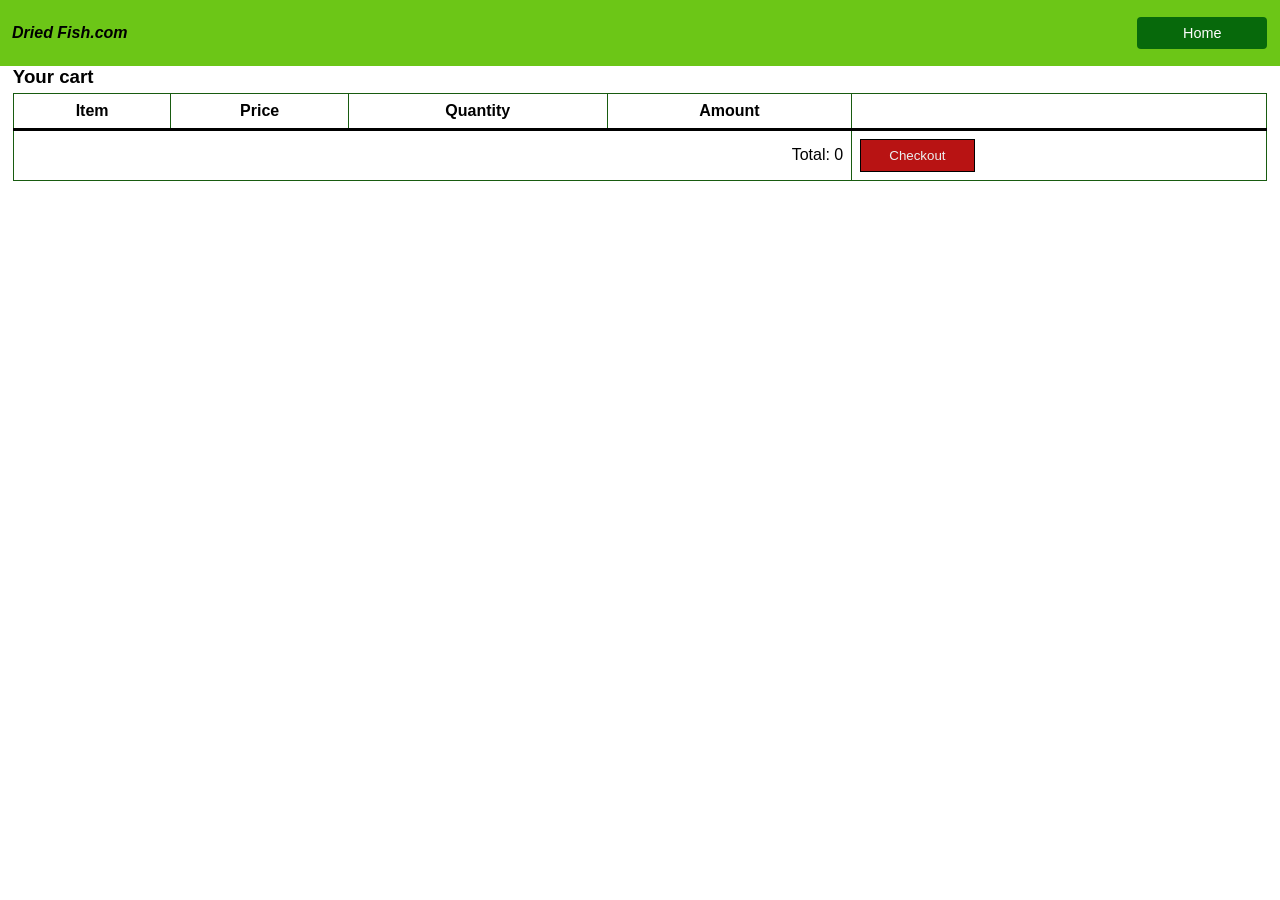
<file: cart.html>
<!DOCTYPE html>
<html lang="en">
  <head>
    <!-- Required meta tags -->
    <meta charset="utf-8" />
    <meta name="viewport" content="width=device-width, initial-scale=1" />
    <title>Offline e-commerce</title>
    <link rel="stylesheet" href="styles/style.css" />
    <script src="scripts/jquery-3.7.1.js"></script>
    <script src="scripts/data.js"></script>
    <link rel="stylesheet" href="node_modules/font-awesome/css/font-awesome.css">
    <script src="scripts/cart.js"></script>
  </head>
  <body>
    <nav class="navigationbar">
        <span class="brand">Dried Fish.com</span>
      <ul class="nav">
        <li><a href="index.html">Home</a></li>
       
        
      </ul>
    </nav>
    <main class="container">
     <h3>Your cart</h3>
        <table class="table mt">
            <thead>
                <tr>
                    <th>Item</th>
                    <th>Price</th>
                    <th>Quantity</th>
                    <th>Amount</th>
                    <th></th>
                </tr>
            </thead>
            <tbody id="cartbody">

            </tbody>
        </table>
        
    </main>
  </body>
</html>
</file>
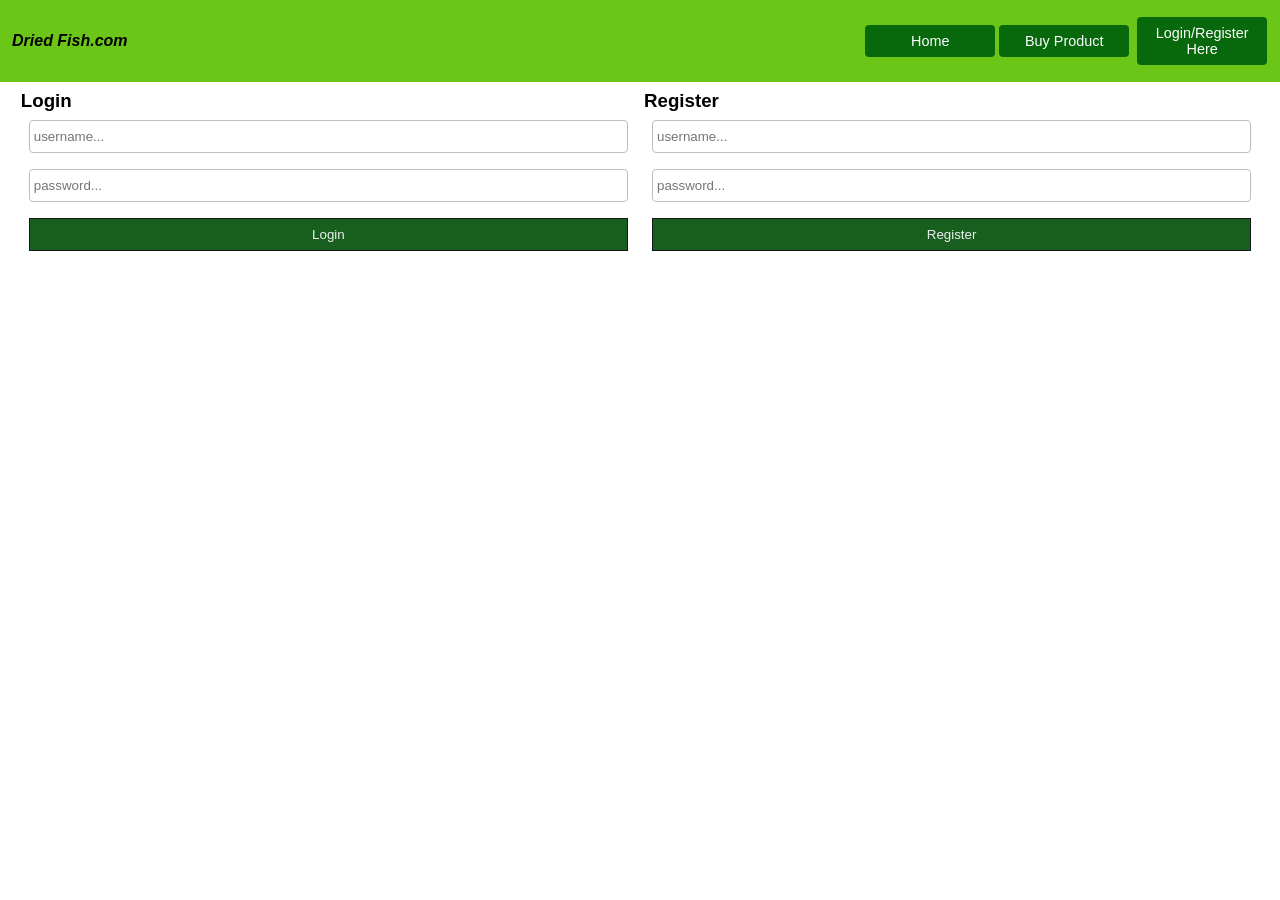
<file: login-register.html>
<!DOCTYPE html>
<html lang="en">
  <head>
    <!-- Required meta tags -->
    <meta charset="utf-8" />
    <meta name="viewport" content="width=device-width, initial-scale=1" />
    <title>Offline e-commerce</title>
    <link rel="stylesheet" href="styles/style.css" />
    <script src="scripts/jquery-3.7.1.js"></script>
    <script src="scripts/jquery.validate.js"></script>
    <script src="scripts/login-register.js"></script>
  </head>
  <body>
    <nav class="navigationbar">
      <span class="brand">Dried Fish.com</span>
      <ul class="nav">
        <li><a href="index.html">Home</a></li>
        <li><a href="buyproducts.html">Buy Product</a></li>
        <li><a href="admin.html" id="admin">Admin</a></li>
        <li><a href="login-register.html" id="login">Login/Register Here</a></li>
      </ul>
    </nav>
    <main class="container">
    <div class="c1-1">
        <div >
            <h3>Login</h3>
            <form id="frm-login">
                <div class="c1">
                    <input placeholder="username..." id="lusername" class="input" required />
                </div>
                <div class="c1">
                    <input type="password" placeholder="password..." id="lpassword" class="input" required />
                </div>
                <div class="c1">
                    <button  class="btn-primary" type="button" id="login-btn">Login</button>
                </div>
            </form>
        </div>
        <div>
            <h3>Register</h3>
            <form id="frm-register">
                <div class="c1">
                    <input placeholder="username..." id="rusername" class="input" required />
                </div>
                <div class="c1">
                    <input type="password" placeholder="password..." id="rpassword" class="input" required />
                </div>
                <div class="c1">
                    <button class="btn-primary" type="button" id="register-btn">Register</button>
                </div>
            </form>
        </div>
    </div>
    </main>
  </body>
</html>
</file>
<file: styles/style.css>
*
{
    box-sizing: border-box;
    padding:0;
    margin: 0;;
}
body 
{
    font-family: 'Segoe UI', Sans-Serif;
}
.container
{
    display: block;
    width: 98%;
    margin: 0 auto;
}
.navigationbar 
{
    display: flex;
    flex-direction: row;
    justify-content: space-between;
    align-items: center;
    padding: .75rem .25rem;
    background-color: #6cc617;
    color: #FFFFFF;
}
.brand
{
    font-weight: 900;
    padding-left: .5rem;
    font-style: italic;
    font-family: Verdana, sans-serif;
    color: black;
}
.nav
{
    list-style: none;
    display: flex;
    flex-direction: row;
    justify-content: flex-start;
    align-items: center;
    padding: .30rem .30rem;
}
.nav a
{
    display: inline-block;
    width: 130px;
    text-decoration: none;
    text-align: center;
    padding: .5rem .25rem;
    background-color: #07690b;
    border-radius: .25rem;
    color: #FFFFFF;
    font-size: .900rem;
    
}
.nav li
{
    margin-right: .25rem;
}
.nav a:hover
{
    background-color: #0a0909;
}
.nav li button
{
    padding: .5rem .5rem;
    background-color: #a31748;
    border-top-right-radius:.25rem;
    border-bottom-right-radius:.25rem;
    border-top-left-radius: 0;
    border-bottom-left-radius: 0;
    border-left-width:0;
    color: #FFFFFF;
}
.content-items{
    box-sizing: border-box;
    padding:0;
    margin: 0;;
    width: 100%;
    height: 100vh;
    background-size: cover;
    background-position: center;
}
.products {
    width: 100%;
    display: flex;
    justify-content: flex-start;
    flex-wrap: wrap;
    padding: 25px;
    column-gap: 15px;
    row-gap: 15px;
}
.box {
    width: 250px;
    display: flex;
    flex-direction: column;
    justify-content: center;
    align-items: flex-start;
    border: solid 1px #ccc;
    border-top-right-radius: .5rem;
    border-top-left-radius: .5rem;
}
.box img {
    width: 250px;
    border-top-right-radius: .5rem;
    border-top-left-radius: .5rem;
}
.box div{
    width: 100%;
    padding: 4px;
}
.name
{
    text-align: center;
    font-weight: 500;
}
.price {
    text-align: right;
    font-weight: 700;
}
.desc {
    text-align: center;
}
.add {
    text-align: right;
}
.box button
{
    padding: .25rem .5rem;
}
.list 
{ 
   list-style: none;
  padding: 0;  
}
.list-head
{
  padding: 5px 10px;
  background-color: #dfd6d9;
  margin-bottom: 1px;
  font-weight: 700;
  text-align: center;
  width: 100%;
}
.list li
{
  padding: 5px 10px;
  background-color: #F8BBD0;
 margin-bottom: 1px;
  
}
.mlist 
{
  list-style: none;
  padding: 0;
 
}
.mlist li
{
  padding: 5px 10px;
  background-color: #a99da1;
     margin-bottom: 1px;
  
}
/* grid */
.c1
{
    display: grid;
    grid-template-columns: 1fr;
    padding: .5rem;
    gap: .5rem;
}
.c1-1
{
    display: grid;
    grid-template-columns:1fr 1fr;
    padding: .5rem;
    gap: .5rem;
}
.c1-2
{
    display: grid;
    grid-template-columns:1fr 3fr;
    padding: .5rem;
    column-gap: .5rem;
}
.c2-1
{
    display: grid;
    grid-template-columns:2fr 1fr;
    padding: .5rem;
    column-gap: .5rem;
}
.c4
{
    display: grid;
    grid-template-columns: 1fr 1fr 1fr 1fr;
    padding: .5rem;
    column-gap: .5rem;
}
.mt
{
    margin-top: 5px;
}
.mb
{
    margin-bottom: C2185Bpx;
}
.msgs
{
    height: 300px;
    min-height: 300px;
    overflow: scroll;
}
.shares
{
    height: 200px;
    min-height: 200px;
    overflow: scroll;
}
/* form */
.field
{
    display: grid;
    grid-template-columns: 1fr;
    padding: .5rem;
}
.input-log
{
    width: 90px;
    padding: .5rem .25rem;
    border: solid 1px #d1d1d1;
    border-radius: .25rem;
    margin-right: .25rem;
}
.input-log1
{
    width: 90px;
    padding: .5rem .25rem;
    border: solid 1px #a3a3a3;
    border-right-width: 0;
    border-top-right-radius:0;
    border-bottom-right-radius:0;
    border-top-left-radius: .25rem;
    border-bottom-left-radius: .25rem;
    margin-right: 0;
}
.input
{
    width: 100%;
    padding: .5rem .25rem;
    border: solid 1px #BDBDBD;
    border-radius: .25rem;
}
.input-start
{
    width: 100%;
    padding: .5rem .25rem;
    border: solid 1px #BDBDBD;
    /*border-right-width: 0;*/
    border-top-left-radius: .25rem;
    border-bottom-left-radius:.25rem;
}
.btn-middle
{
    padding: .5rem 1.75rem;
    border: solid 1px #393737;
    border-left-width: 0;
    ;
   
}
.btn-end
{
    padding: .5rem 1.75rem;
    border: solid 1px #1d1c1c;
    border-left-width:0;
    border-top-right-radius: .25rem;
    border-bottom-right-radius:.25rem;
}
.btn{
    padding: .5rem 1.75rem;
    border: solid 1px #1120ef;
    background-color: #285e1d;
      color: #ecf0f1;
}
.btn-del{
    padding: .5rem 1.75rem;
    border: solid 1px #000000;
    background-color: #b81313;
      color: #ecf0f1;
}
.btn-primary
{
    padding: .5rem 1.75rem;
    border: solid 1px #171616;
    background-color: #185e1f;
      color: #ecf0f1;
}
.btn-cart
{
    cursor: pointer;
    padding: .5rem 1.75rem;
    border: solid 1px #050404;
    background-color: #116315;
      color: #ecf0f1;
}
.error {
    color: rgb(195, 18, 18);
    font-size: small;
}
.circle-image {
    width: 40px;
    height: 40px;
    border-radius: 50%;
}
/* table */
.table
{
    width: 100%;
    border-collapse: collapse;
    border: #0e4b13 solid 1px;
}
.table th, td {
    border: #185b10 solid 1px;
    padding: 8px;
}
.table th {
    border-bottom: #000000 solid 3px;
}
</file>
